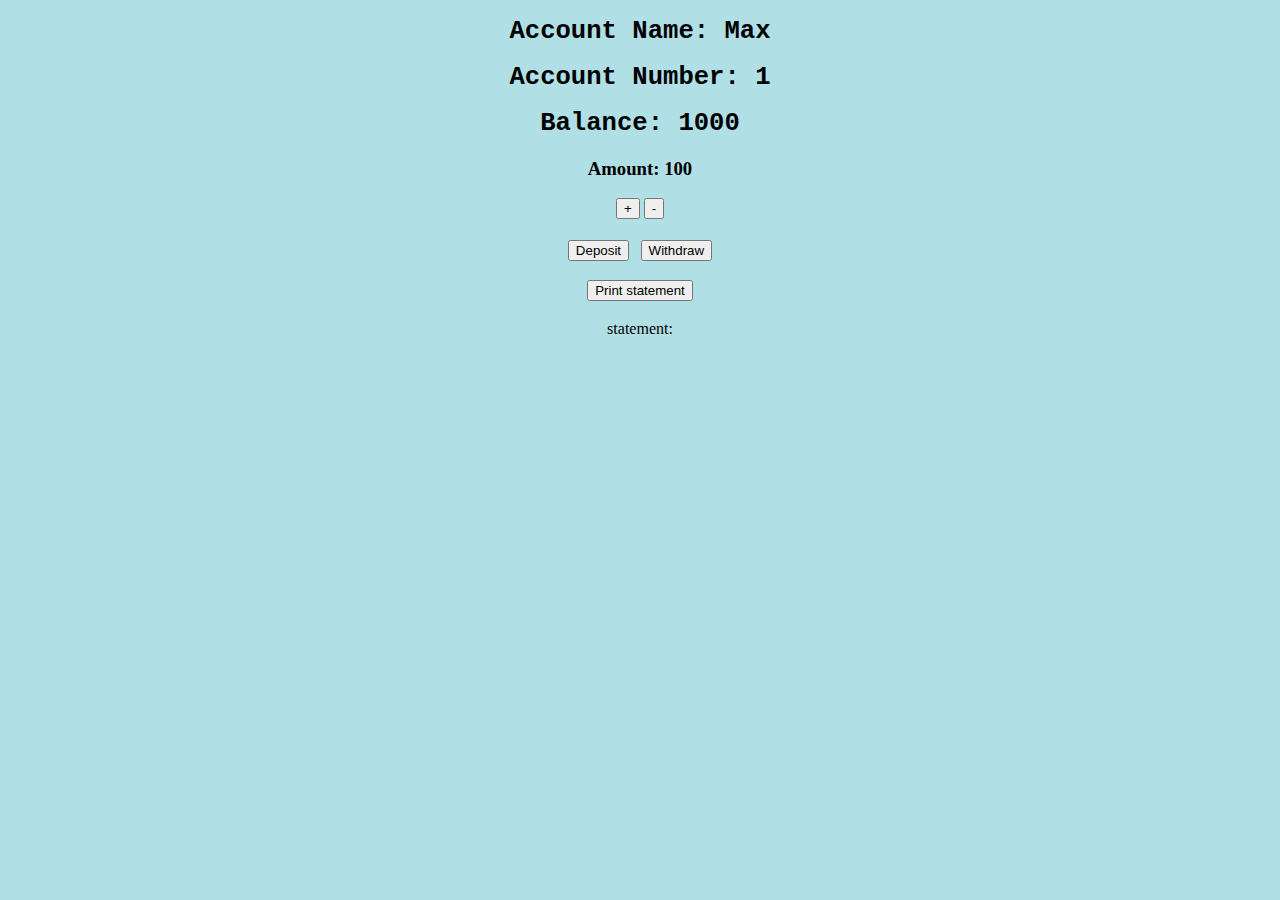
<file: index.html>
<!DOCTYPE html>
<html>
  <head>

    <link rel="stylesheet" href="./styles.css">

    <script src="https://ajax.googleapis.com/ajax/libs/jquery/3.3.1/jquery.min.js"></script>
    <script src="./src/bank.js"></script>
    <title>Banking app</title>

  </head>

  <body>

    <section>
      <h1>Account Name: <span id="accountName"></span></h1>
      <h1>Account Number: <span id="accountNumber"></span></h1>
      <h1>Balance: <span id="balance"></span></h1>

      <p>
        <h3>Amount: <span id="default_amount"></span></h3>
        <button id="up">+</button>
        <button id="down">-</button>
      </p>

      <p>
        <button id="deposit">Deposit</button>
        <button id="withdraw">Withdraw</button>
        <div><button id="printstatement">Print statement</button></div>
      </p>

      <p>
        <div>statement:</div>
        <h2><span id="statement1"></span></h2>
        <ul id="myUl"></ul>
        </span></h2>
      </p>

    </section>
  </body>
  <script src="./script.js"></script>
</html>
</file>
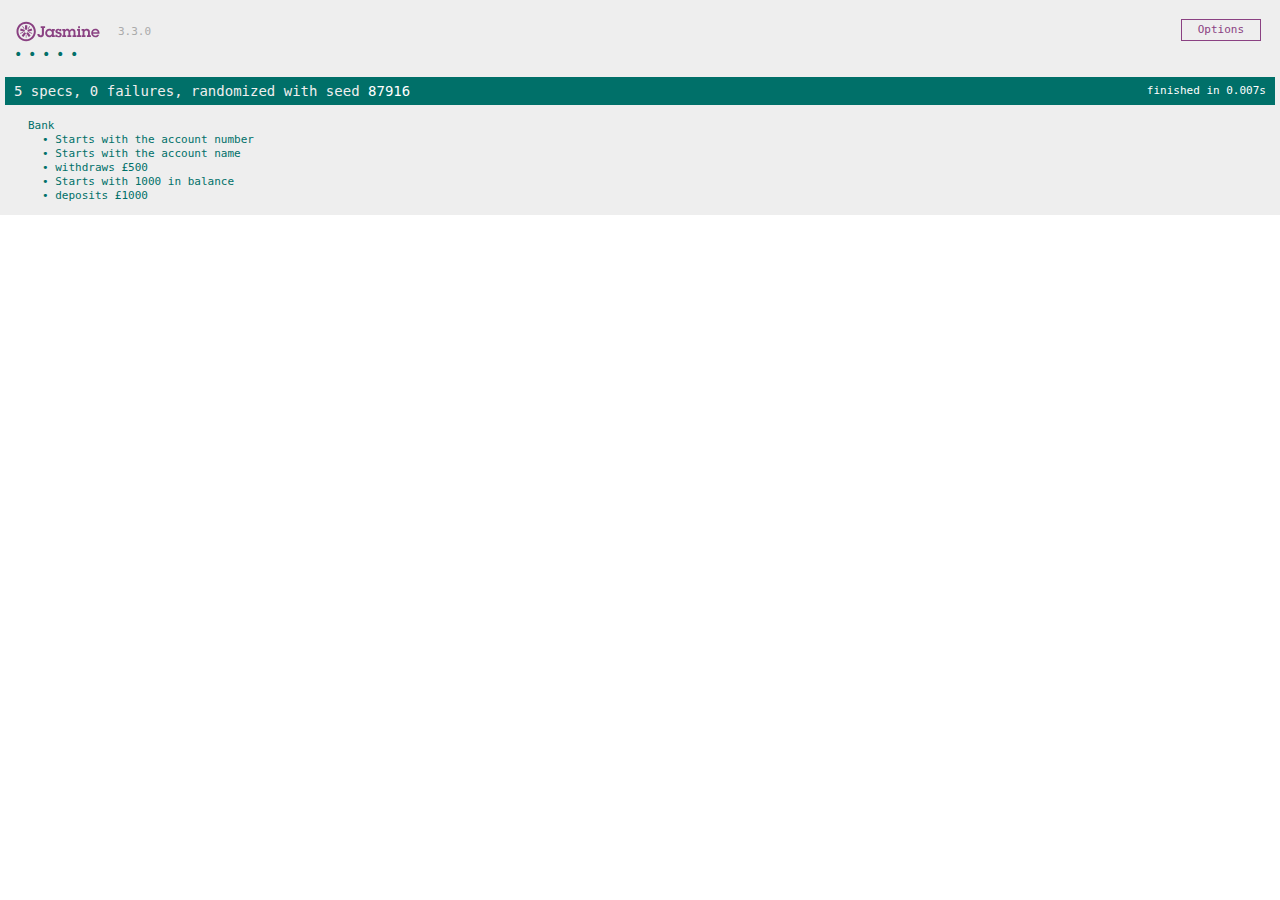
<file: SpecRunner.html>
<!DOCTYPE html>
<html>
<head>
  <meta charset="utf-8">
  <title>Jasmine Spec Runner v3.3.0</title>

  <link rel="shortcut icon" type="image/png" href="lib/jasmine-3.3.0/jasmine_favicon.png">
  <link rel="stylesheet" href="lib/jasmine-3.3.0/jasmine.css">

  <script src="lib/jasmine-3.3.0/jasmine.js"></script>
  <script src="lib/jasmine-3.3.0/jasmine-html.js"></script>
  <script src="lib/jasmine-3.3.0/boot.js"></script>

  <!-- include source files here... -->
  <script src="src/bank.js"></script>

  <!-- include spec files here... -->
  <script src="spec/bankSpec.js"></script>

</head>

<body>
</body>
</html>
</file>
<file: styles.css>
body {
    background-color: powderblue;
    text-align: center;
}

h1 {
      color: black;
      font-family: courier;
      font-size: 160%;
}

p {
    color: black;
    font-family: courier;
    font-size: 120%;
}
</file>
<file: lib/jasmine-3.3.0/jasmine.css>
@charset "UTF-8";
body { overflow-y: scroll; }

.jasmine_html-reporter { background-color: #eee; padding: 5px; margin: -8px; font-size: 11px; font-family: Monaco, "Lucida Console", monospace; line-height: 14px; color: #333; }
.jasmine_html-reporter a { text-decoration: none; }
.jasmine_html-reporter a:hover { text-decoration: underline; }
.jasmine_html-reporter p, .jasmine_html-reporter h1, .jasmine_html-reporter h2, .jasmine_html-reporter h3, .jasmine_html-reporter h4, .jasmine_html-reporter h5, .jasmine_html-reporter h6 { margin: 0; line-height: 14px; }
.jasmine_html-reporter .jasmine-banner, .jasmine_html-reporter .jasmine-symbol-summary, .jasmine_html-reporter .jasmine-summary, .jasmine_html-reporter .jasmine-result-message, .jasmine_html-reporter .jasmine-spec .jasmine-description, .jasmine_html-reporter .jasmine-spec-detail .jasmine-description, .jasmine_html-reporter .jasmine-alert .jasmine-bar, .jasmine_html-reporter .jasmine-stack-trace { padding-left: 9px; padding-right: 9px; }
.jasmine_html-reporter .jasmine-banner { position: relative; }
.jasmine_html-reporter .jasmine-banner .jasmine-title { background: url('[data-uri]') no-repeat; background: url('[data-uri]') no-repeat, none; -moz-background-size: 100%; -o-background-size: 100%; -webkit-background-size: 100%; background-size: 100%; display: block; float: left; width: 90px; height: 25px; }
.jasmine_html-reporter .jasmine-banner .jasmine-version { margin-left: 14px; position: relative; top: 6px; }
.jasmine_html-reporter #jasmine_content { position: fixed; right: 100%; }
.jasmine_html-reporter .jasmine-version { color: #aaa; }
.jasmine_html-reporter .jasmine-banner { margin-top: 14px; }
.jasmine_html-reporter .jasmine-duration { color: #fff; float: right; line-height: 28px; padding-right: 9px; }
.jasmine_html-reporter .jasmine-symbol-summary { overflow: hidden; *zoom: 1; margin: 14px 0; }
.jasmine_html-reporter .jasmine-symbol-summary li { display: inline-block; height: 10px; width: 14px; font-size: 16px; }
.jasmine_html-reporter .jasmine-symbol-summary li.jasmine-passed { font-size: 14px; }
.jasmine_html-reporter .jasmine-symbol-summary li.jasmine-passed:before { color: #007069; content: "•"; }
.jasmine_html-reporter .jasmine-symbol-summary li.jasmine-failed { line-height: 9px; }
.jasmine_html-reporter .jasmine-symbol-summary li.jasmine-failed:before { color: #ca3a11; content: "×"; font-weight: bold; margin-left: -1px; }
.jasmine_html-reporter .jasmine-symbol-summary li.jasmine-excluded { font-size: 14px; }
.jasmine_html-reporter .jasmine-symbol-summary li.jasmine-excluded:before { color: #bababa; content: "•"; }
.jasmine_html-reporter .jasmine-symbol-summary li.jasmine-excluded-no-display { font-size: 14px; display: none; }
.jasmine_html-reporter .jasmine-symbol-summary li.jasmine-pending { line-height: 17px; }
.jasmine_html-reporter .jasmine-symbol-summary li.jasmine-pending:before { color: #ba9d37; content: "*"; }
.jasmine_html-reporter .jasmine-symbol-summary li.jasmine-empty { font-size: 14px; }
.jasmine_html-reporter .jasmine-symbol-summary li.jasmine-empty:before { color: #ba9d37; content: "•"; }
.jasmine_html-reporter .jasmine-run-options { float: right; margin-right: 5px; border: 1px solid #8a4182; color: #8a4182; position: relative; line-height: 20px; }
.jasmine_html-reporter .jasmine-run-options .jasmine-trigger { cursor: pointer; padding: 8px 16px; }
.jasmine_html-reporter .jasmine-run-options .jasmine-payload { position: absolute; display: none; right: -1px; border: 1px solid #8a4182; background-color: #eee; white-space: nowrap; padding: 4px 8px; }
.jasmine_html-reporter .jasmine-run-options .jasmine-payload.jasmine-open { display: block; }
.jasmine_html-reporter .jasmine-bar { line-height: 28px; font-size: 14px; display: block; color: #eee; }
.jasmine_html-reporter .jasmine-bar.jasmine-failed, .jasmine_html-reporter .jasmine-bar.jasmine-errored { background-color: #ca3a11; border-bottom: 1px solid #eee; }
.jasmine_html-reporter .jasmine-bar.jasmine-passed { background-color: #007069; }
.jasmine_html-reporter .jasmine-bar.jasmine-incomplete { background-color: #bababa; }
.jasmine_html-reporter .jasmine-bar.jasmine-skipped { background-color: #bababa; }
.jasmine_html-reporter .jasmine-bar.jasmine-warning { background-color: #ba9d37; color: #333; }
.jasmine_html-reporter .jasmine-bar.jasmine-menu { background-color: #fff; color: #aaa; }
.jasmine_html-reporter .jasmine-bar.jasmine-menu a { color: #333; }
.jasmine_html-reporter .jasmine-bar a { color: white; }
.jasmine_html-reporter.jasmine-spec-list .jasmine-bar.jasmine-menu.jasmine-failure-list, .jasmine_html-reporter.jasmine-spec-list .jasmine-results .jasmine-failures { display: none; }
.jasmine_html-reporter.jasmine-failure-list .jasmine-bar.jasmine-menu.jasmine-spec-list, .jasmine_html-reporter.jasmine-failure-list .jasmine-summary { display: none; }
.jasmine_html-reporter .jasmine-results { margin-top: 14px; }
.jasmine_html-reporter .jasmine-summary { margin-top: 14px; }
.jasmine_html-reporter .jasmine-summary ul { list-style-type: none; margin-left: 14px; padding-top: 0; padding-left: 0; }
.jasmine_html-reporter .jasmine-summary ul.jasmine-suite { margin-top: 7px; margin-bottom: 7px; }
.jasmine_html-reporter .jasmine-summary li.jasmine-passed a { color: #007069; }
.jasmine_html-reporter .jasmine-summary li.jasmine-failed a { color: #ca3a11; }
.jasmine_html-reporter .jasmine-summary li.jasmine-empty a { color: #ba9d37; }
.jasmine_html-reporter .jasmine-summary li.jasmine-pending a { color: #ba9d37; }
.jasmine_html-reporter .jasmine-summary li.jasmine-excluded a { color: #bababa; }
.jasmine_html-reporter .jasmine-specs li.jasmine-passed a:before { content: "• "; }
.jasmine_html-reporter .jasmine-specs li.jasmine-failed a:before { content: "× "; }
.jasmine_html-reporter .jasmine-specs li.jasmine-empty a:before { content: "* "; }
.jasmine_html-reporter .jasmine-specs li.jasmine-pending a:before { content: "• "; }
.jasmine_html-reporter .jasmine-specs li.jasmine-excluded a:before { content: "• "; }
.jasmine_html-reporter .jasmine-description + .jasmine-suite { margin-top: 0; }
.jasmine_html-reporter .jasmine-suite { margin-top: 14px; }
.jasmine_html-reporter .jasmine-suite a { color: #333; }
.jasmine_html-reporter .jasmine-failures .jasmine-spec-detail { margin-bottom: 28px; }
.jasmine_html-reporter .jasmine-failures .jasmine-spec-detail .jasmine-description { background-color: #ca3a11; color: white; }
.jasmine_html-reporter .jasmine-failures .jasmine-spec-detail .jasmine-description a { color: white; }
.jasmine_html-reporter .jasmine-result-message { padding-top: 14px; color: #333; white-space: pre-wrap; }
.jasmine_html-reporter .jasmine-result-message span.jasmine-result { display: block; }
.jasmine_html-reporter .jasmine-stack-trace { margin: 5px 0 0 0; max-height: 224px; overflow: auto; line-height: 18px; color: #666; border: 1px solid #ddd; background: white; white-space: pre; }
</file>
